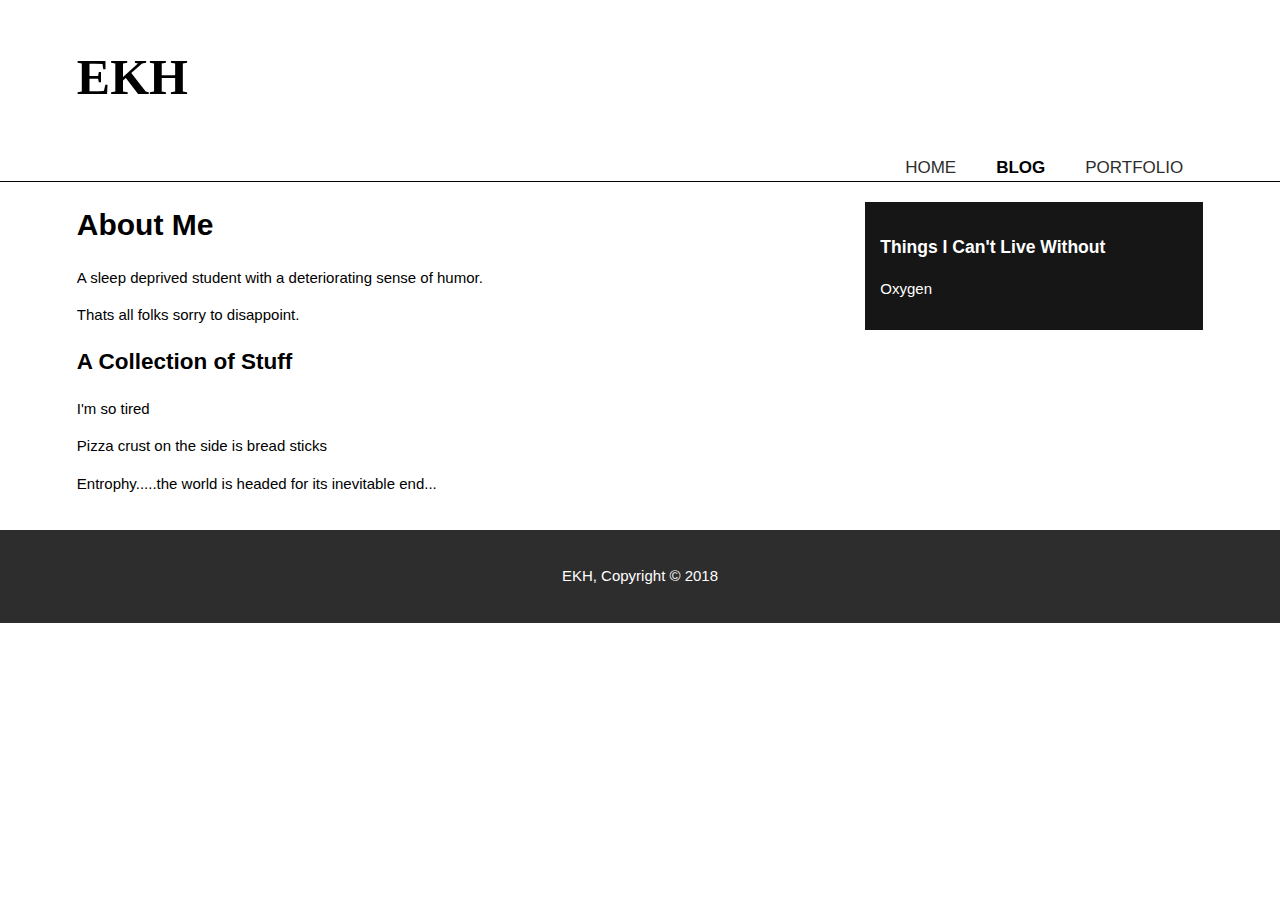
<file: blog.html>
<html>
   <head>
    <meta charset="utf-8">
    <meta name="viewport" content="width=device-width">
    <meta name="description" content="A collection of my life">
    <meta name="keywords" content="blog, website">
    <meta name="author" content="Emily Kim Huang">
    <title>EKH | Blog</title>
    <link rel="stylesheet" href="./css/style.css">
   </head>
   <body>
       <header>
           <div class="container">
               <div id="branding">
                   <h1><span class="highlight">EKH</span></h1>
               </div>
               <nav>
                   <ul>
                           <li><a href="index.html">Home</a></li>
                           <li class="current"><a href="blog.html">Blog</a></li>
                           <li><a href="portfolio.html">Portfolio</a></li>
                   </ul>
               </nav>
           </div>
       </header>
      
     
       <section id="main">
       <div class="container">
        <article id="main-col">
        <h1 class="page title">About Me</h1>
        <p>
         A sleep deprived student with a deteriorating sense of humor. 
        </p>
        <p>
        Thats all folks sorry to disappoint.
        </p>
        <h2 class="Topic 1">A Collection of Stuff</h2>
         <p>
         I'm so tired
         </p>
         Pizza crust on the side is bread sticks
         <p>
         Entrophy.....the world is headed for its inevitable end...
         </p>
        </article>
       
        <aside id="sidebar">
         <div class="dark">
         <h3>Things I Can't Live Without</h3>
         <p>
          Oxygen
         </p>
         </div>
        </aside>
        </div>
        </section>
           
        <footer>
               <p>EKH, Copyright &copy; 2018 </p>
        </footer>
 
   </body>
</html>
</file>
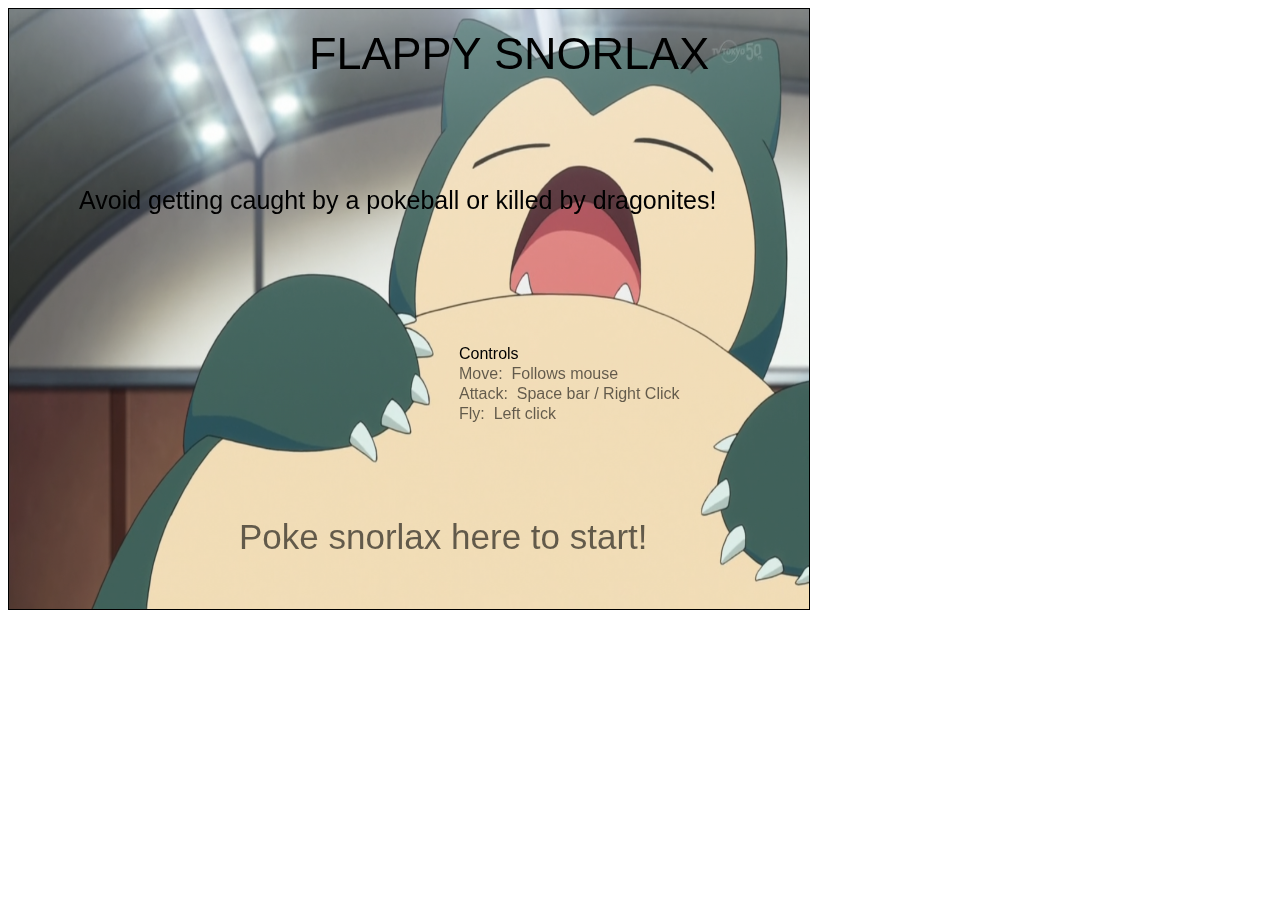
<file: FlappyEm.html>
<html>
<head>
<meta http-equiv="Content-Type" content="text/html; charset=UTF-8" />
<title>Processing Demo</title>
<script type="text/javascript" src="processing.js"></script>
</head>
<body>


<script type="text/processing">

/*
* Flappy Snorlax 
* Made with Processing 3.5.3
* Author: Emily Huang 
* Adapted from Mr. Thoe
*/

import processing.pdf.*
// variables
PFont font1; PFont font2; PFont font3; PFont font4; 
PImage bg; PImage bgR; PImage snorlax; PImage snorlax2; PImage costume;
int x; int cx; int cy; int cVy; int moveSpeed;
int numDragonite = 7;
int gameState; PImage dragonite; int[] dx = new int[numDragonite]; int[] dy = new int[numDragonite]; int count;
int score; int highScore; 
PImage pokeBall; int px; int py;
PImage sleep; int sx; int sy;
PImage back2; int sleepCount; int pokeBallCount;
boolean isShooting; boolean poke;
int chaseCount;

void setup(){
  isShooting = true;
  poke = false;
  gameState = -1;
  font4 = createFont("Impact", 45);
  font3 = createFont("Comic Sans MS", 25);
  font2 = createFont("Comic Sans MS", 16);
  font1 = createFont("Comic Sans MS", 35);
  size(800,600);
  bg = loadImage("./img/bg.png"); // background of game when running
  bgR = loadImage("./img/back2.png"); //background of starting screen
  snorlax = loadImage("./img/snorlax.png");
  snorlax2 = loadImage("./img/snorlax2.png"); //when not clicked
  costume = snorlax;
  dragonite = loadImage("./img/dragonite.png");
  pokeBall = loadImage("./img/pokeball.png");
  sleep = loadImage("./img/sleep.png");
  back2 = loadImage("./img/back2.png"); //background of starting screen
  
  cVy = 2;
  cy = 100;
  cx = 50;
  sx = width + 10000;
  px = width + 200;
  py = (int)random(200,600);
  for(int i =0; i < numDragonite; i++){
    dx[i] = width + (int)random(50, 200) + 200*i;
    dy[i] = height/2 + (int)random(-200,200);
  }
  
}

void draw(){
  moveSpeed++;
  count++;
  move();
  if(score > highScore){
        highScore = score;
  }
  if(gameState==0){
  image(bg, x, 0);
  image(bg, x+bg.width - 6, 0);
  image(bg, x+2*bg.width - 12, 0);
  if(score > 35){
    px++;
    x++;
    for(int i = 0; i < numDragonite; i++){
      dx[i]++;  
    }
  }
  if(x < -(2*bg.width+12)){
    x=0;
  } 
  
  //Dragonite
  for(int i = 0; i<numDragonite ; i++){
    dx[i]-= 2;
    if(dx[i] < -10){
      score++;
      dx[i] = width + (int)random(50, 200);
      dy[i] = height/2 + (int)random(-200,200);
    }
    if(abs((int)((sx+10)-(dx[i]+5))) < 10 && abs((int)((sy+10) - (dy[i]+32))) < 46){
      dx[i]+=2000;
      sx = width +20000;
      score++;
    }
    if(abs((int)((cx+35)-(dx[i]+7))) < 22 && abs((int)((cy+34) - (dy[i]+41))) < 74){
      gameState=1;
    }
    image(dragonite, dx[i], dy[i]);
    
    //Pokeball
    if(score >10){
      px -= 1;
      if(score > 20){
        chaseSnorlax();
      }
      if(px < -100){
         px = width + 2000;
         py = (int)random(200,600);
      }
      if(abs((int)((cx+35)-(px+75))) < 80 && abs((int)((cy+34) - (py+52))) < 86){
        gameState=1;
      }
      image(pokeBall, px, py);
    }     
  }
    
  
  
  //Snorlax
  image(costume, cx,cy);
  cy = cy + cVy;
  if(count%2 ==0){
    cVy ++;
  }
  x--;
  checkSnorlax();
  
  //Sleep Attack
  image(sleep, sx, sy);
  sx += 10;
  if(abs((int)((sx+10)-(px+75))) < 80 && abs((int)((sy+10) - (py+52))) < 86){
      px+=2000;  
      sx =20000;
      score++;
      if(pokeBallCount==0){
        poke = true;
      }
      if(pokeBallCount>0){
        poke = false; 
      }
      pokeBallCount++;
      
  }
  if(sx > width + 20){
    sx = 20000;
  } 
 //END GAMESTATE 0 
 }
  //Snorlax Dies:
  if(gameState==1){
    //BEGIN BUTTON
    textSize(34);   // text size
    text("R.I.P Snorlax", 300,146);
    fill(245); 
    rect(290,160, 240, 45, 10);  //BACKGROUND OF BUTTON
    fill(0);
    
    //Play Again
    if(mouseX > 290 && mouseY > 160 && mouseX < 540 && mouseY < 205){
      if (mousePressed){
        cy = 100;
        cVy = 2;
        cx = 50;
        score = 0;
        sx = width + 10000;
        px = width + 200;
        py = (int)random(200,600);       
        for(int i =0; i < numDragonite ; i++){
          dx[i] = width + (int)random(50, 200) + 200*i;
          dy[i] = height/2 + (int)random(-200,200);
        }
        gameState=0;             
      }
 
      else{  //HOVER OVER BUT NOT CLICK
        fill(197, 244, 66);
        rect(290, 160, 240, 45, 10);
        fill(0);
        text("Play Again?", 300, 196);  //TEXT ON BUTTON
      }
    }  
  }
  
  //Score chart
  fill(0);
  textSize(18);
  text("Score: " + score, width -780, 30);
  text("High Score: " + highScore, width - 780, 50);
  
  // incoming pokeball warning 
  if(score > 8 && score < 12){
    fill(188, 67, 67);
    textSize(30);
    text("Incoming Pokeballs! ", 160, 110);
    fill(0);
    textSize(16);

  }
  
  //Starting Screen text
  if(gameState == -1){
    image(back2,0,0);
    fill(0,0,0, 151);
    textSize(24);
    textFont(font1);
    text("Poke snorlax here to start!", 230, 540);
    if(mousePressed && mouseX>210 && mouseY>500){
      gameState = 0;
    }   
    textFont(font2);
    text("Move:  Follows mouse", 450, 370);
    text("Attack:  Space bar / Right Click", 450, 390);
    text("Fly:  Left click", 450, 410); 
    
    fill(0,0,0, 255);
    text("Controls", 450, 350);
    textFont(font3);
    text("Avoid getting caught by a pokeball or killed by dragonites!", 70, 200);
    textFont(font4);
    text("FLAPPY SNORLAX", 300, 60); 
  }
  
}
//End draw
void move(){
  if (mouseX > cx){    
    cx+=1;
  }
  else if(mouseX < cx){
    cx-=1;
  }
}
void keyPressed(){
  if(key==32){
    toSleep();
  }
}
void mousePressed(){
  if(mouseButton == LEFT){ //snorlax flap left click
    cVy = -10;
  }
  else if(mouseButton == RIGHT){ //shoots sleep right click
    toSleep();
  }
  costume = snorlax2;
  
}

void mouseReleased(){
  costume = snorlax;
}

// Shoots sleep attack
void toSleep(){
  sx = cx + 50;
  sy = cy + 10;
  sleepCount++;
  if(sleepCount > 4){
    isShooting = true;
  }
  else{
    isShooting = false;
  }
}

// Off screen = death 
void checkSnorlax(){
  if(cy > height || cy < -53){
    gameState =1;
  }
}

// Pokeballs
void chaseSnorlax(){
   if(py > cy && chaseCount%3==0){
     py--;
     px--;
   }
   if(py < cy && chaseCount%3==0){
     py++;
     px--;
   }
   chaseCount++;
}

</script>

<canvas id="sketch" style="border: 1px solid black;"></canvas>
</body>
</html>
</file>
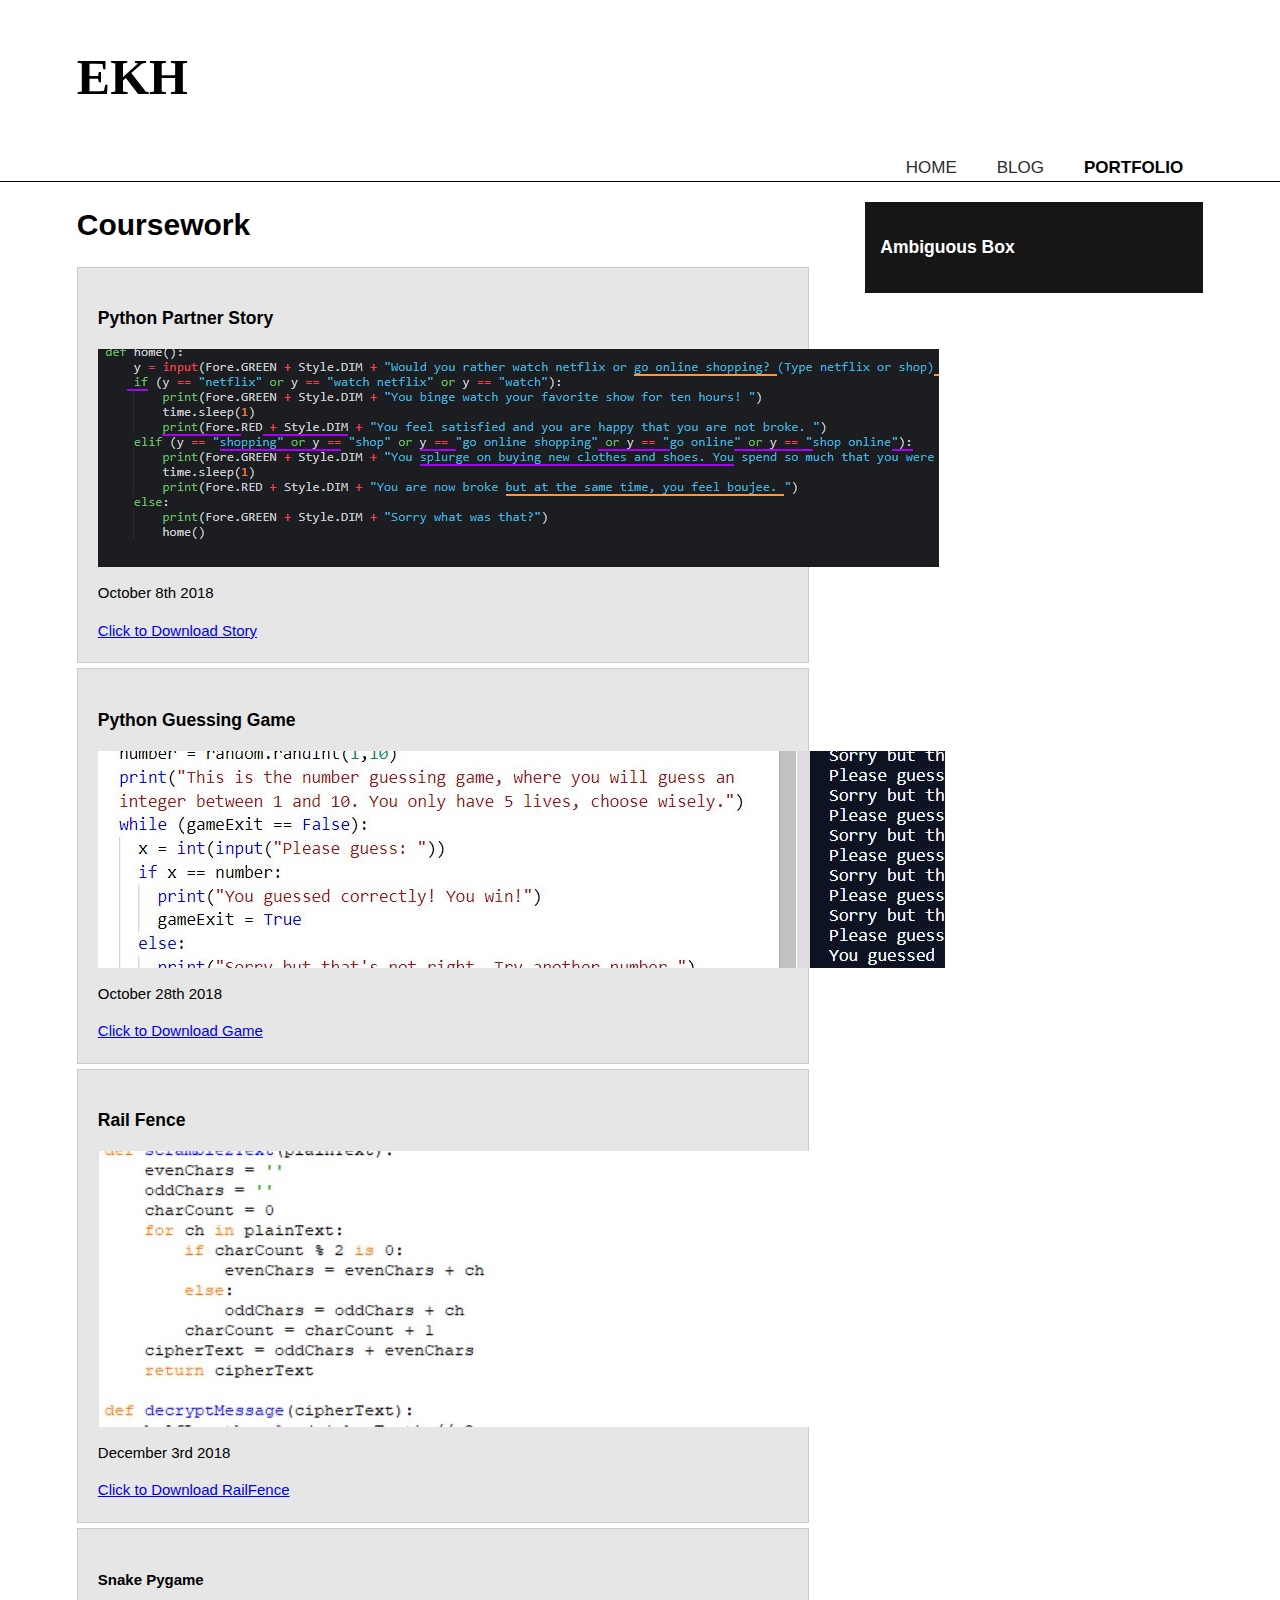
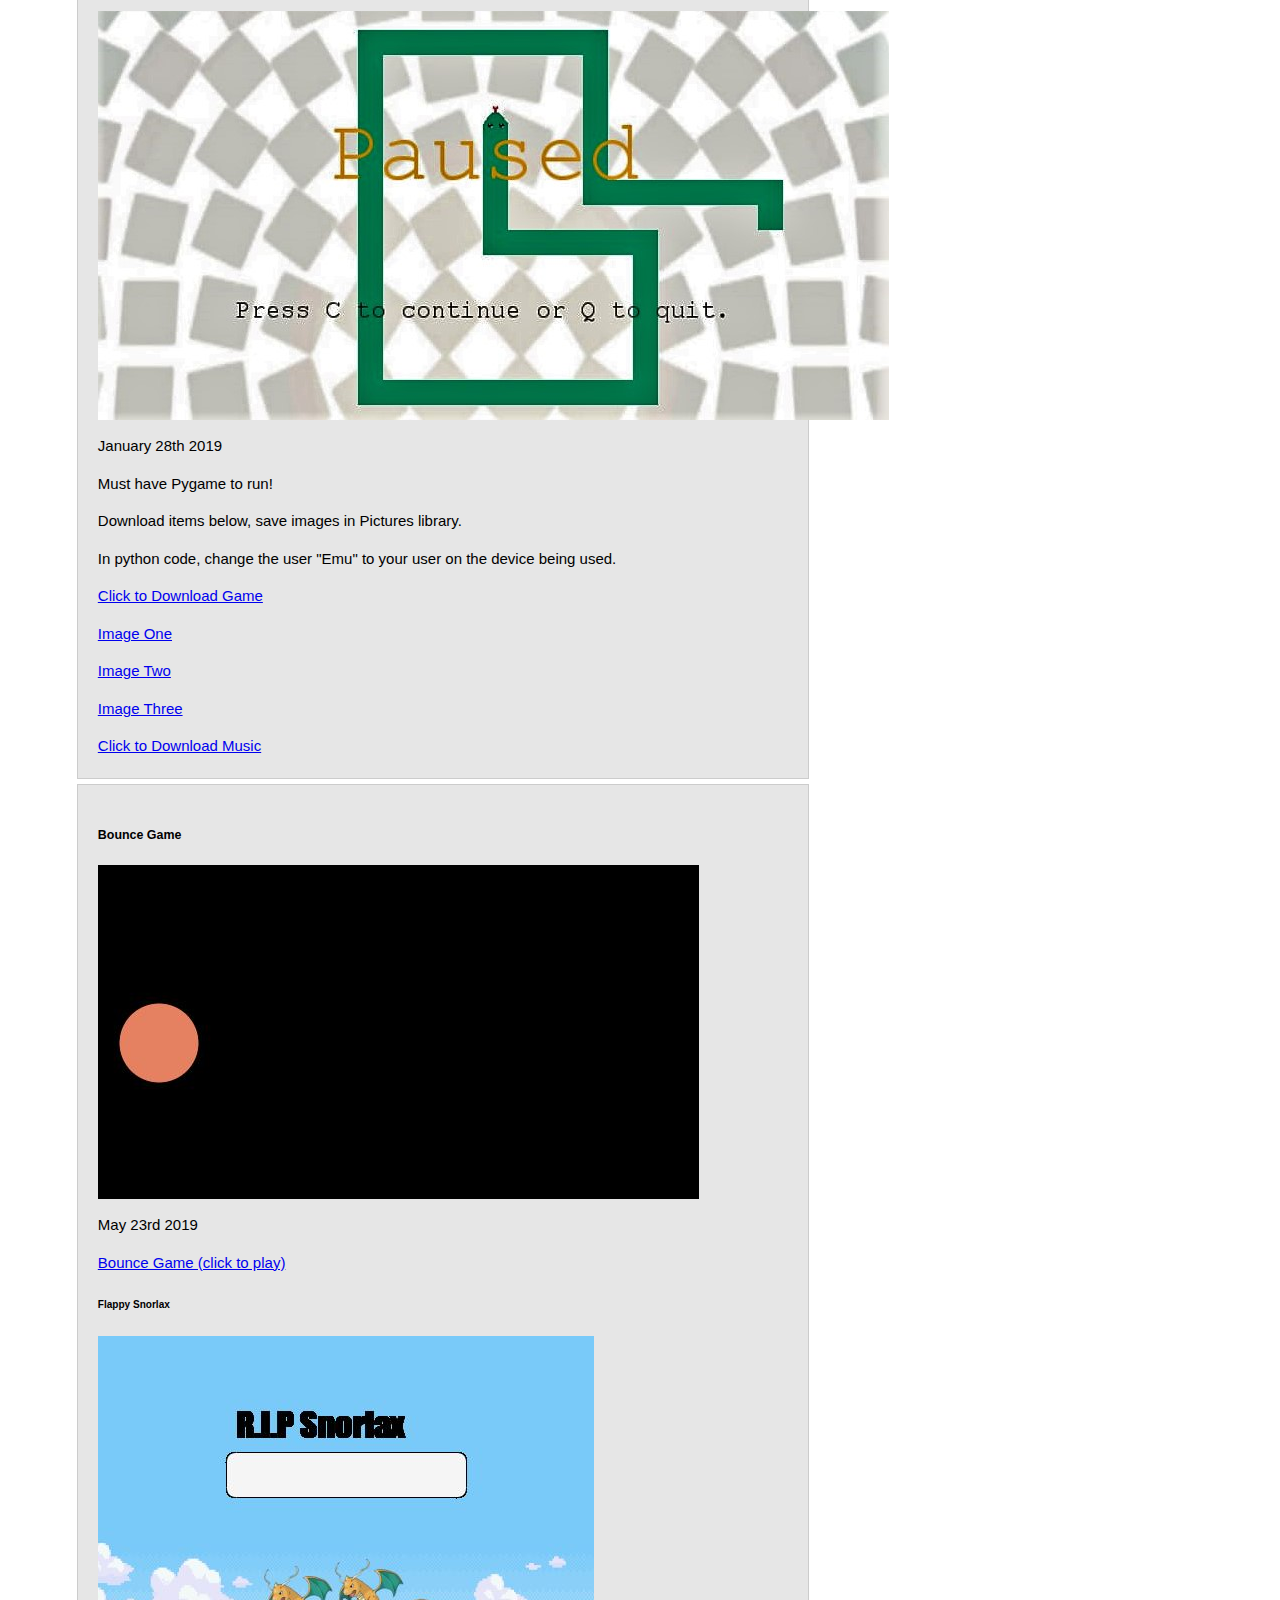
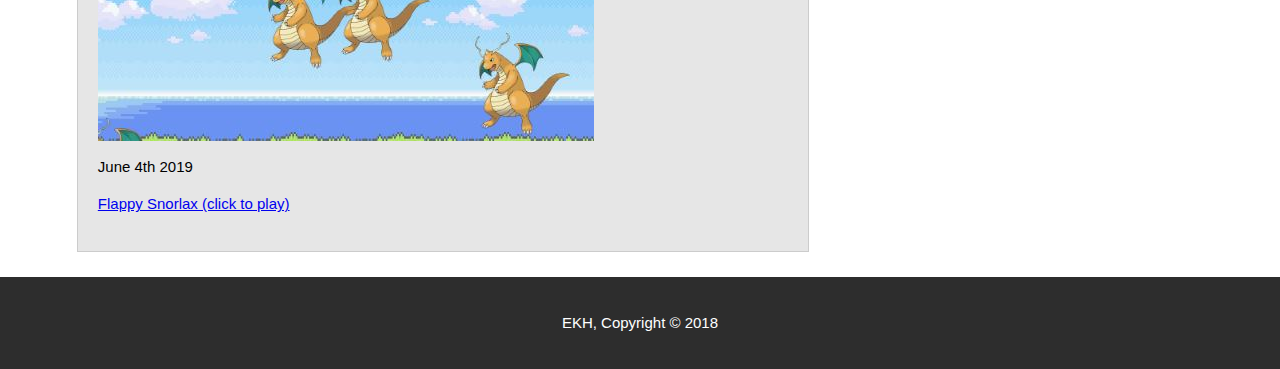
<file: portfolio.html>
<html>
   <head>
    <meta charset="utf-8">
    <meta name="viewport" content="width=device-width">
    <meta name="description" content="A collection of my life">
    <meta name="keywords" content="blog, website">
    <meta name="author" content="Emily Kim Huang">
    <title>EKH | Portfolio</title>
    <link rel="stylesheet" href="./css/style.css">
   </head>
   <body>
       <header>
           <div class="container">
               <div id="branding">
                   <h1><span class="highlight">EKH</span></h1>
               </div>
               <nav>
                   <ul>
                           <li><a href="index.html">Home</a></li>
                           <li><a href="blog.html">Blog</a></li>
                           <li class="current"><a href="portfolio.html">Portfolio</a></li>
                   </ul>
               </nav>
           </div>
       </header>
      
     
       <section id="main">
       <div class="container">
        <article id="main-col">
        <h1 class="page title">Coursework</h1>
        <ul id="portfolio">
         <li>
          <h3>Python Partner Story</h3>
          <img src="./img/story.PNG">
          <p>October 8th 2018</p>
          <a href ="./story.py">Click to Download Story</a>
         </li>
         <li>
          <h3>Python Guessing Game</h3>
          <img src="./img/replit.JPG">
          <p>October 28th 2018</p>
          <a href ="./guess.zip">Click to Download Game</a>
         </li>
         <li>
          <h3>Rail Fence</h3>
          <img src="./img/railfence.JPG">
          <p>December 3rd 2018</p>
          <a href ="./Huang_railFence.py">Click to Download RailFence</a>
         </li>
         <li>
          <h4>Snake Pygame</h4>
          <img src="./img/snakegame.JPG">
          <p>January 28th 2019</p>
          <p> Must have Pygame to run!
          <p></p>
          Download items below, save images in Pictures library.
          <p></p>
          In python code, change the user "Emu" to your user on the device being used.</p>
          <p></p>
          <a href = "./game.py">Click to Download Game</a>
          <p></p>
          <a href = "./img/snakehead.xcf">Image One</a>
          <p></p>
          <a href = "./img/mouse.png">Image Two</a>
          <p></p>
          <a href = "./img/wiipicture.jpg">Image Three</a>
          <p></p>
          <a href = "./miiplaza.mp3">Click to Download Music</a>
         </li>
         <li>
          <h5>Bounce Game</h5>
          <img src="./img/bounce.JPG">
          <p>May 23rd 2019</p>
          <p></p>
          <a href="somename.html"> Bounce Game (click to play)</a>
          <p></p>
          <h6>Flappy Snorlax</h6>
          <img src="./img/snorlaxwebsite.JPG">
          <p>June 4th 2019</p>
          <p></p>
          <a href="FlappyEm.html"> Flappy Snorlax (click to play)</a>
          <p></p>
          

          
          
         </li>
         
        </ul>
        </article>
       
        <aside id="sidebar">
         <div class="dark">
         <h3>Ambiguous Box</h3>
         </div>
        </aside>
        </div>
        </section>
           
        <footer>
               <p>EKH, Copyright &copy; 2018 </p>
        </footer>
 
   </body>
</html>
</file>
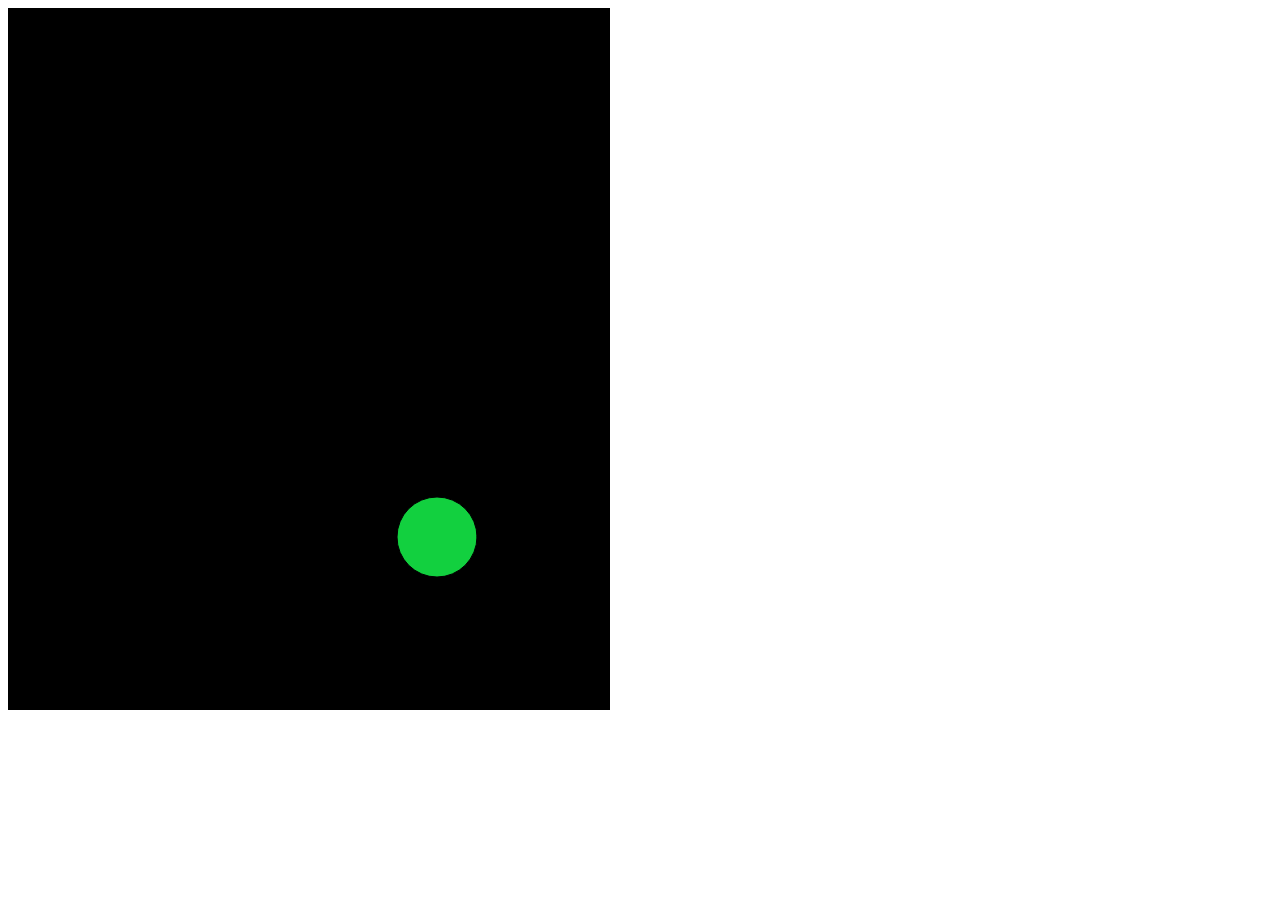
<file: somename.html>
<html>
<head>
<meta http-equiv="Content-Type" content="text/html; charset=UTF-8" />
<title>Processing Demo</title>
<script type="text/javascript" src="processing.js"></script>
</head>
<body>


<script type="text/processing">

int x; int y; int r; int Vx; int Vy;

void setup(){
  size(600,700);
  x=100;
  y=200;
  r=80;
  Vx = 8;
  Vy = 8;
}

void draw(){
  background(0); //starts each loop with a fresh slate
  ellipse(x,y,r,r);
  updatePosition();
  bounce();
  fill(random(0,255),random(0,255),random(0,255));
}

void bounce(){
  if(x > width - r/2){
    Vx *= -1;
  }
  if(y > height - r/2){
    Vy *= -1;
  }
  if(x < r/2){
    Vx *= -1;
  }
  if(y < r/2){
    Vy *= -1;
  }
}

void updatePosition(){
  x += Vx;
  y += Vy;
}

</script>

<canvas id="sketch" style="border: 1px solid black;"></canvas>
</body>
</html>
</file>
<file: css/style.css>
body{
    font: 15px/1.5 Arial, Helvetica, sans-serif;
    padding:0;
    margin:0;
    background-color:white;
}

/* Global */
.container{
    width:88%;
    margin:auto;
    overflow:hidden;
}

ul{
    margin:0;
    padding:0;
}

.dark{
    padding:15px;
    background:#161616;
    color:#ffffff;
    margin-top:10px;
    margin-bottom:10px;
}


/* Header **/
header{
    background: #ffffff;
    color: #ffffff;
    padding-top:30px;
    min-height:78px;
    border-bottom:#000000 1px solid;
}

header a{
    color:#2d2d2d;
    text-decoration:none;
    text-transform:uppercase;
    font-size:17px; 
}

header li{
    float:left;
    display:inline;
    padding:0 20px 0 20px;
}

header #branding{
    padding-top: 10px;
    min-height: 40px;
    text-align: left;
    padding-bottom: 30px;
}

header #branding h1{
    margin:0;
    float: none;
    font-size: 50px;
    padding: 0;
    font-family: 'Playfair Display SC', serif;
}

header nav{
    float: right;
    margin-top:10px;
    text-align: right;
}

header .highlight, header .current a{
    color:black;
    font-weight:bold;
}
header a:hover{
    color:#7a7a7a;
    font-weight:bold;
}

/* Showcase */
#showcase{
    min-height:30%;
    background-image: url('../img/showcase.jpg');
    background-repeat:no-repeat;
    background-size: cover;
    text-align:center;
    color:#ffffff;
}

#showcase h1{
    margin-top:100px;
    font-size:35px;
    margin-bottom:10px;
}

#showcase p{
    font-size:20px;
}

/* Boxes */
#boxes{
    margin-top:20px;
}

#boxes .box{
    float:left;
    text-align:center;
    width:30%;
    padding:10px;
}

#boxes .box img{
    width:90px;
}

/* Sidebar */
aside#sidebar{
    float:right;
    width:30%;
    margin-top:10px;
}

/* Main-col */
article#main-col{
    float:left;
    width:65%;
}

/* Coursework */
ul#portfolio li{
    list-style: none;
    padding:20px;
    border:#cccccc solid 1px;
    margin-bottom:5px;
    background:#e6e6e6;
}
footer{
    padding:20px;
    margin-top:20px;
    color:#ffffff;
    background-color:#2d2d2d;
    text-align:center;
}

/* Media Queries */
@media(max-width: 768px){
    header #branding,
    header nav,
    header nav li,
    #boxes .box,
    article#main-col,
    aside#sidebar{
        float:none;
        test-align:center;
        width:100%;
    }
    
    header{
        padding-bottom:20px;
    }
    
    #showcase h1{
        margin-top:40px;
    }
</file>
